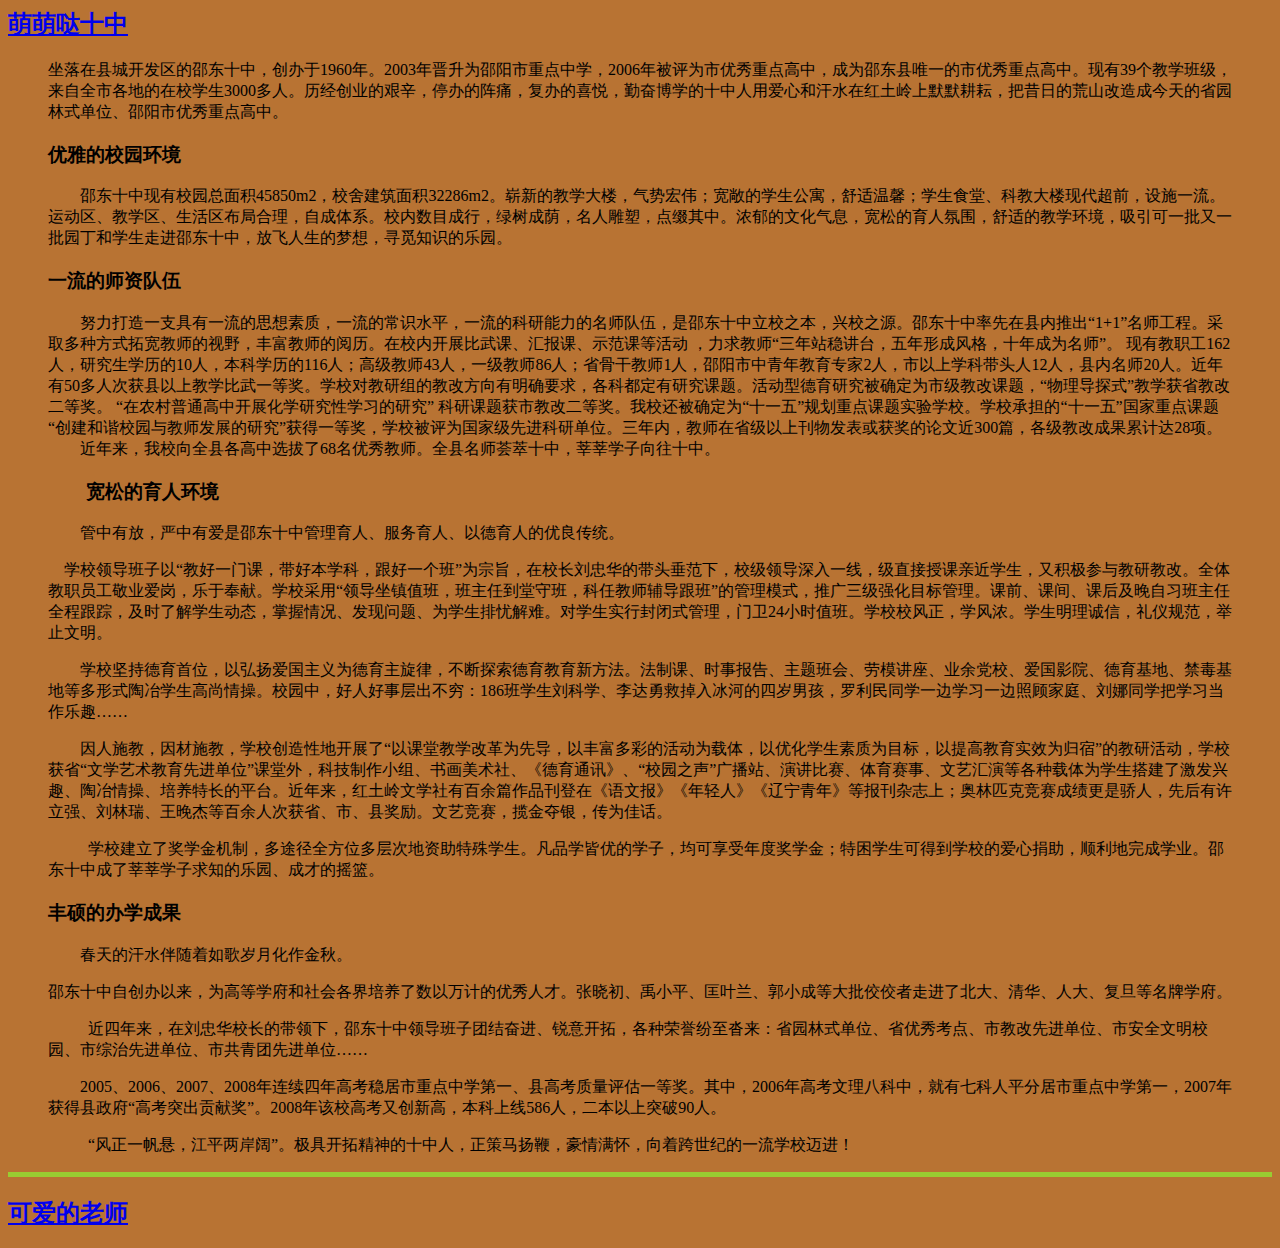
<file: 0017.html>
<html>
<head>
<title>老子天下第一之————详细信息</title>
<meta http-equiv="content-type" content="text/html;charset=utf-8">
</head>
<body bgcolor="#B87333">
<a name="1"><h2><font face="楷体" color="#8E2323"><b><u><a href="http://www.hnsdsz.com/list.php?cid=2" title="点击进入十中官网" target="_blank">萌萌哒十中</a></u></b></font></h2></a>
<blockquote>坐落在县城开发区的邵东十中，创办于1960年。2003年晋升为邵阳市重点中学，2006年被评为市优秀重点高中，成为邵东县唯一的市优秀重点高中。现有39个教学班级，来自全市各地的在校学生3000多人。历经创业的艰辛，停办的阵痛，复办的喜悦，勤奋博学的十中人用爱心和汗水在红土岭上默默耕耘，把昔日的荒山改造成今天的省园林式单位、邵阳市优秀重点高中。
　　
　　<h3>优雅的校园环境</h3>
　　邵东十中现有校园总面积45850m2，校舍建筑面积32286m2。崭新的教学大楼，气势宏伟；宽敞的学生公寓，舒适温馨；学生食堂、科教大楼现代超前，设施一流。运动区、教学区、生活区布局合理，自成体系。校内数目成行，绿树成荫，名人雕塑，点缀其中。浓郁的文化气息，宽松的育人氛围，舒适的教学环境，吸引可一批又一批园丁和学生走进邵东十中，放飞人生的梦想，寻觅知识的乐园。
　
　　<h3>一流的师资队伍</h3>
　　努力打造一支具有一流的思想素质，一流的常识水平，一流的科研能力的名师队伍，是邵东十中立校之本，兴校之源。邵东十中率先在县内推出“1+1”名师工程。采取多种方式拓宽教师的视野，丰富教师的阅历。在校内开展比武课、汇报课、示范课等活动 ，力求教师“三年站稳讲台，五年形成风格，十年成为名师”。 现有教职工162人，研究生学历的10人，本科学历的116人；高级教师43人，一级教师86人；省骨干教师1人，邵阳市中青年教育专家2人，市以上学科带头人12人，县内名师20人。近年有50多人次获县以上教学比武一等奖。学校对教研组的教改方向有明确要求，各科都定有研究课题。活动型德育研究被确定为市级教改课题，“物理导探式”教学获省教改二等奖。 “在农村普通高中开展化学研究性学习的研究” 科研课题获市教改二等奖。我校还被确定为“十一五”规划重点课题实验学校。学校承担的“十一五”国家重点课题“创建和谐校园与教师发展的研究”获得一等奖，学校被评为国家级先进科研单位。三年内，教师在省级以上刊物发表或获奖的论文近300篇，各级教改成果累计达28项。<br>
　　近年来，我校向全县各高中选拔了68名优秀教师。全县名师荟萃十中，莘莘学子向往十中。
　　<h3>
　　宽松的育人环境</h3>
　　管中有放，严中有爱是邵东十中管理育人、服务育人、以德育人的优良传统。
　<p>　学校领导班子以“教好一门课，带好本学科，跟好一个班”为宗旨，在校长刘忠华的带头垂范下，校级领导深入一线，级直接授课亲近学生，又积极参与教研教改。全体教职员工敬业爱岗，乐于奉献。学校采用“领导坐镇值班，班主任到堂守班，科任教师辅导跟班”的管理模式，推广三级强化目标管理。课前、课间、课后及晚自习班主任全程跟踪，及时了解学生动态，掌握情况、发现问题、为学生排忧解难。对学生实行封闭式管理，门卫24小时值班。学校校风正，学风浓。学生明理诚信，礼仪规范，举止文明。</p><p>
　　学校坚持德育首位，以弘扬爱国主义为德育主旋律，不断探索德育教育新方法。法制课、时事报告、主题班会、劳模讲座、业余党校、爱国影院、德育基地、禁毒基地等多形式陶冶学生高尚情操。校园中，好人好事层出不穷：186班学生刘科学、李达勇救掉入冰河的四岁男孩，罗利民同学一边学习一边照顾家庭、刘娜同学把学习当作乐趣……</p><p>
　　因人施教，因材施教，学校创造性地开展了“以课堂教学改革为先导，以丰富多彩的活动为载体，以优化学生素质为目标，以提高教育实效为归宿”的教研活动，学校获省“文学艺术教育先进单位”课堂外，科技制作小组、书画美术社、《德育通讯》、“校园之声”广播站、演讲比赛、体育赛事、文艺汇演等各种载体为学生搭建了激发兴趣、陶冶情操、培养特长的平台。近年来，红土岭文学社有百余篇作品刊登在《语文报》《年轻人》《辽宁青年》等报刊杂志上；奥林匹克竞赛成绩更是骄人，先后有许立强、刘林瑞、王晚杰等百余人次获省、市、县奖励。文艺竞赛，揽金夺银，传为佳话。</p>
　　&nbsp;&nbsp;学校建立了奖学金机制，多途径全方位多层次地资助特殊学生。凡品学皆优的学子，均可享受年度奖学金；特困学生可得到学校的爱心捐助，顺利地完成学业。邵东十中成了莘莘学子求知的乐园、成才的摇篮。
　　<h3>丰硕的办学成果</h3>
　　春天的汗水伴随着如歌岁月化作金秋。
　　<p>邵东十中自创办以来，为高等学府和社会各界培养了数以万计的优秀人才。张晓初、禹小平、匡叶兰、郭小成等大批佼佼者走进了北大、清华、人大、复旦等名牌学府。</p>
　&nbsp;&nbsp;　近四年来，在刘忠华校长的带领下，邵东十中领导班子团结奋进、锐意开拓，各种荣誉纷至沓来：省园林式单位、省优秀考点、市教改先进单位、市安全文明校园、市综治先进单位、市共青团先进单位……<p>
　　2005、2006、2007、2008年连续四年高考稳居市重点中学第一、县高考质量评估一等奖。其中，2006年高考文理八科中，就有七科人平分居市重点中学第一，2007年获得县政府“高考突出贡献奖”。2008年该校高考又创新高，本科上线586人，二本以上突破90人。</p>
　&nbsp;&nbsp;　“风正一帆悬，江平两岸阔”。极具开拓精神的十中人，正策马扬鞭，豪情满怀，向着跨世纪的一流学校迈进！
</blockquote>
<hr size="5" noshade color="#99CC32">
<a name="2"><h2><font face="楷体" color="#8E2323"><b><u><a href="http://www.hnsdsz.com/list.php?cid=2" title="点击进入十中官网" target="_blank">可爱的老师</a></u></b></font></h2></a>
</body>
</html>
</file>
